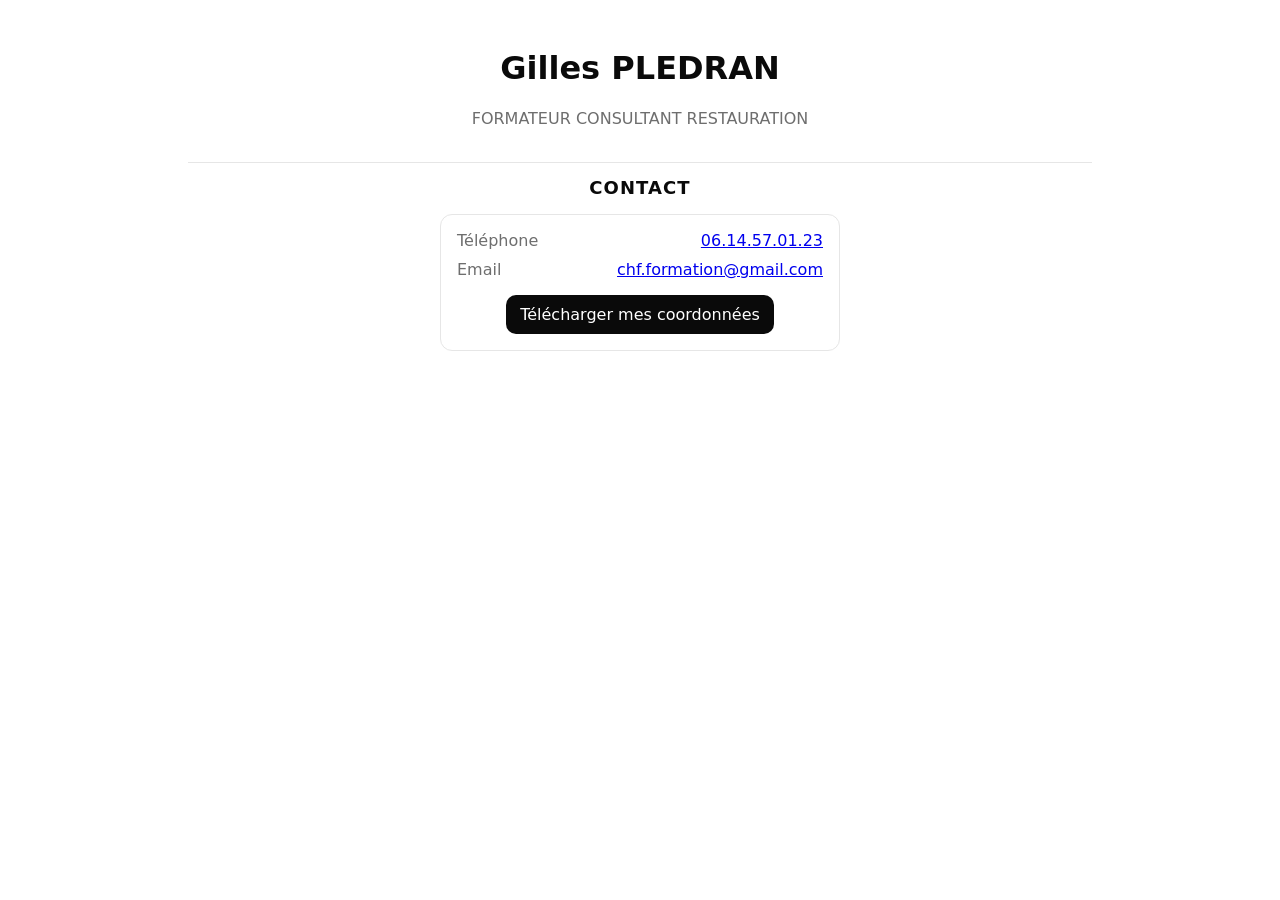
<file: index.html>
<!DOCTYPE html>
<html lang="fr">
<head>
<meta charset="utf-8">
<meta name="viewport" content="width=device-width, initial-scale=1">
<title>Gilles Plédran — Formateur Consultant</title>
<link rel="stylesheet" href="style.css">
</head>
<body>
<div class="container">
  <header class="header">
    <img id="profile" src="assets/profile.png" class="profile-img hidden-mode">
    <img id="logo" src="assets/logo.jpg" class="hidden-mode" width="297,142857143" height="211,714285714">
    <h1>Gilles PLEDRAN</h1>
    <p class="subtitle">FORMATEUR CONSULTANT RESTAURATION</p>
  </header>

  <section id="contact" class="section">
    <h2>Contact</h2>
    <div class="card">
      <div class="list">
        <div id="contact-phone" class="row"><span class="k">Téléphone</span><a href="tel:+33614570123">06.14.57.01.23</a></div>
        <div id="contact-mail" class="row"><span class="k">Email</span><a href="mailto:chf.formation@gmail.com">chf.formation@gmail.com</a></div>
      </div>
      <a class="btn" href="assets/Gilles_Pledran.vcf" download="Gilles_Pledran.vcf">Télécharger mes coordonnées</a>
    </div>
  </section>

  <section id="intervention" class="section hidden-mode">
    <h2>Domaines d'intervention</h2>
    <div class="card" style="text-align: left; width: fit-content; margin: 0 auto;">
      <div class="list">
          <div>• Hygiène et sécurité, PMS, hygiénoscopie</div>
          <div>• Formation DUERP</div>
          <div>• Techniques de Cuisine Traditionnelle</div>
          <div>• Spécificités de la Cuisine Collective</div>
          <div>• Préparation des CQP IH / TP / TFP IH</div>
          <div>• Préparation des Titres Pro cuisinier</div>
          <div>• Mise en place des produits bio</div>
          <div>• Nouvelles techniques (basse température, sous-vide...)</div>
          <div>• Analyse coût matière, définir des objectifs</div>
          <div>• Atelier de cuisine adapté aux jeunes publics</div>
          <div>• Initiation aux saveurs du monde</div>
          <div>• Animation contexte difficile (milieu carcérale & insertion)</div>
          <div>• Formation management équipe encadrement</div>
      </div>
    </div>
  </section>

  <section id="parcours" class="section hidden-mode">
    <h2>Parcours</h2>
    <div class="grid">
      
      <div class="card">
        <h3>Activité Professionnelle</h3>
        
        <div class="card">
            <div>
              <div><b>LABLEARNING</b></div>
              <div class="small">2025 – Aujourd'hui</div>
              <div class="small">Formation HACCP Fastfood/Streetfood</div>
            </div>
        </div>
        
        <div class="card">
            <div>
              <div><b>STELO-FORMATION</b></div>
              <div class="small">2018 – Aujourd'hui</div>
              <div class="small">Formation des CQP / TP / TFP IH. Commis. Chefs. Chefs gérant</div>
            </div>
        </div>

        <div class="card">
            <div>
              <div><b>SFC GROUP</b></div>
              <div class="small">2018 – Aujourd'hui</div>
              <div class="small">Formation HACCP mise en place PMS audit hygiène</div>
            </div>
        </div>

        <div class="card">
            <div>
              <div><b>D.C.A prévention</b></div>
              <div class="small">2018 – Aujourd'hui</div>
              <div class="small">Audit & Conseils, mise en place d’actions d’accompagnement</div>
            </div>
        </div>

        <div class="card">
            <div>
              <div><b>MNA Conseils</b></div>
              <div class="small">2010 – 2018</div>
              <div class="small">Formation management équipe encadrement (desk, cuisine, salle)</div>
            </div>
        </div>

        <div class="card">
            <div>
              <div><b>DYNAMIQUE CONSULTANT</b></div>
              <div class="small">2014 – Aujourd'hui</div>
              <div class="small">Formation sous vide</div>
            </div>
        </div>

        <div class="card">
            <div>
              <div><b>PROM’HOTE/ IFITEL</b></div>
              <div class="small">2009 – Aujourd'hui</div>
              <div class="small">Intervenant C.Q.P/IH</div>
            </div>
        </div>

        <div class="card">
            <div>
              <div><b>FORGECO/ COOK’N’CO</b></div>
              <div class="small">2009 – Aujourd'hui</div>
              <div class="small">Formateur Adultes en réinsertion, en maison d’arrêt</div>
            </div>
        </div>

        <div class="card">
            <div>
              <div><b>AFEC</b></div>
              <div class="small">4 mois</div>
              <div class="small">Formateur référent Titre Pro IH</div>
            </div>
        </div>

        <div class="card">
            <div>
              <div><b>INFA</b></div>
              <div class="small">10 mois</div>
              <div class="small">Intervenant C.A.P Petite Enfance</div>
            </div>
        </div>

        <div class="card">
            <div>
              <div><b>Lycée hôtelier EUGENIE COTTON</b></div>
              <div class="small">9 mois</div>
              <div class="small">Formateur C.A.P Cuisinier</div>
            </div>
        </div>

        <div class="card">
            <div>
              <div><b>BRC</b></div>
              <div class="small">300 heures</div>
              <div class="small">Formation introduire le bio dans les cantines scolaire</div>
            </div>
        </div>

        <div class="card">
            <div>
              <div><b>Association AURORE</b></div>
              <div class="small">2007 – 2008</div>
              <div class="small">Formateur Adultes en réinsertion</div>
            </div>
        </div>

      </div>

      <div class="card">
        <h3>Certifications & Diplômes</h3>
        
        <div class="card">
            <div>
              <div><b>MICROSOFT 365</b></div>
              <div class="small">Écosystème, gestion des données</div>
              <div class="small">2024</div>
            </div>
        </div>

        <div class="card">
            <div>
              <div><b>Cybersécurité, RGPD</b></div>
              <div class="small">2024</div>
            </div>
        </div>

        <div class="card">
            <div>
              <div><b>F.L.E</b></div>
              <div class="small">Certification enseignement F.L.E alliance Française</div>
              <div class="small">2019</div>
            </div>
        </div>  
     
        <div class="card">
            <div>
              <div><b>ADEFIH</b></div>
              <div class="small">Formateur labellisé ADEFIH pour formation de Tuteur. Ambassadeur Métiers</div>
              <div class="small">2011</div>
            </div>
        </div>

        <div class="card">
            <div>
              <div><b>Certification RNCP</b></div>
              <div class="small">Formation de Formateur Niv II • SIPCA</div>
              <div class="small">2010</div>
            </div>
        </div>

        <div class="card">
            <div>
              <div><b>Formation HACCP /PMS</b></div>
              <div class="small">Permanente</div>
            </div>
        </div>

        <div class="card">
            <div>
              <div><b>Formation Gestion en intra CERES</b></div>
              <div class="small">1998</div>
            </div>
        </div>

        <div class="card">
            <div>
              <div><b>C.A.P Cuisine EPMT IH</b></div>
              <div class="small">1984</div>
            </div>
        </div> 

      </div>
    </div>
    <button class="expand-button" id="toggle-parcours" title="Voir plus">
      ▼
    </button>
  </section>
  
  <section id="skills" class="section hidden-mode">
    <h2>Expertise Technique</h2>
    <div class="list" style="text-align: center; width: 100%; max-width: 350px; margin: 0 auto;">
      <div class="card">
        <div class="badges">
          <span class="badge" style="text-align: center; width: 100%; max-width: 350px; margin: 0 auto;">HACCP & Hygiène</span>
          <span class="badge" style="text-align: center; width: 100%; max-width: 350px; margin: 0 auto;">Cuisine Traditionnelle</span>
          <span class="badge" style="text-align: center; width: 100%; max-width: 350px; margin: 0 auto;">Cuisine Collective</span>
          <span class="badge" style="text-align: center; width: 100%; max-width: 350px; margin: 0 auto;">Cuisson Sous-vide</span>
          <span class="badge" style="text-align: center; width: 100%; max-width: 350px; margin: 0 auto;">Basse température</span>
          <span class="badge" style="text-align: center; width: 100%; max-width: 350px; margin: 0 auto;">Produits Bio</span>
          <span class="badge" style="text-align: center; width: 100%; max-width: 350px; margin: 0 auto;">Analyse Coût Matière</span>
          <span class="badge" style="text-align: center; width: 100%; max-width: 350px; margin: 0 auto;">Audit & PMS</span>
          <span class="badge" style="text-align: center; width: 100%; max-width: 350px; margin: 0 auto;">DUERP</span>
          <span class="badge" style="text-align: center; width: 100%; max-width: 350px; margin: 0 auto;">Snaking</span>
        </div>
      </div>
    </div>
  </section>

  <section id="references" class="section hidden-mode">
    <h2>Références</h2>
    <div class="list">
      <div class="card" style="text-align: center; width: 100%; max-width: 350px; margin: 0 auto;">
        <b>Le Micocoule</b>
      </div>
      <div class="card" style="text-align: center; width: 100%; max-width: 350px; margin: 0 auto;">
        <b>Clinique de Garches</b>
      </div>
      <div class="card" style="text-align: center; width: 100%; max-width: 350px; margin: 0 auto;">
        <b>Ambassade de France</b>
      </div>
      <div class="card" style="text-align: center; width: 100%; max-width: 350px; margin: 0 auto;">
        <b>Groupe BLANC</b>
      </div>
      <div class="card" style="text-align: center; width: 100%; max-width: 350px; margin: 0 auto;">
        <b>Saisonnier</b>
        <br>
        <b>"Corse", "Alpes", "Suisses", "Sud-Ouest", "Italie"</b>
      </div>
    </div>
  </section>

  <footer id="footer" class="hidden-mode">EI Siret 49252061400024 / Urssaf PARIS 13eme / APE 8559A<br>Enregistré sous le numéro 11756086675.<br>Cet enregistrement ne vaut pas agrément de l’Etat</footer>
</div>

<script>
    document.addEventListener("DOMContentLoaded", function() {
    const urlParams = new URLSearchParams(window.location.search);
    
    if (urlParams.get('settings') === "CHF") {
        
        const elementsToShow = ['contact', 'intervention', 'parcours', 'references', 'skills', 'footer', 'logo']; 
        
        elementsToShow.forEach(id => {
            const el = document.getElementById(id);
            if (el) {
                el.classList.remove('hidden-mode');
            }
        });

        console.log("Je jure solennellement que mes intentions sont mauvaises.\nMéfait accompli");
    } else {
      const elementsToShow = ['profile']; 
      
      elementsToShow.forEach(id => {
            const el = document.getElementById(id);
            if (el) {
                el.classList.add('hidden-mode');
            }
        });
    }
    
    const toggleBtn = document.getElementById('toggle-parcours');
    const parcoursSection = document.getElementById('parcours');

    toggleBtn.addEventListener('click', function() {
        parcoursSection.classList.toggle('expanded');
        this.classList.toggle('active');
        
        if (parcoursSection.classList.contains('expanded')) {
            this.title = "Voir moins";
        } else {
            this.title = "Voir plus";
        }
    });
});
</script>

</body>
</html>
</file>
<file: style.css>
:root{
  --bg:#ffffff;
  --fg:#0a0a0a;
  --muted:#6e6e6e;
  --line:#e6e6e6;
}
*{box-sizing:
  border-box
}
html,body{
  margin:0;
  padding:0;
  background:var(--bg);
  color:var(--fg);
  font-family:system-ui,-apple-system,Segoe UI,Roboto,Arial,sans-serif
}
h1, h2, h3 {
  text-align: center;
}
.container{
  max-width:960px;
  margin:0 auto;
  padding:28px
}
.header{
  text-align: center;
  margin-bottom: 20px;
}
.profile-img{
  width: 120px;
  height: 120px;
  border-radius: 50%;
  object-fit: cover;
  background: #f2f2f2;
  margin-bottom: 12px;
}
.subtitle{
  margin: 4px 0 0;
  color: var(--muted);
}
.brand{
  display:flex;
  gap:16px;
  align-items:center
}
.brand img{
  width:72px;
  height:72px;
  border-radius:50%;
  object-fit:cover;
  background:#f2f2f2
}
.brand h1{
  font-size:28px;
  margin:0
}
.brand p{
  margin:4px 0 0;
  color:var(--muted)
}
.section{
  margin-top:34px;
  padding-top:14px;
  border-top:1px solid var(--line)
}
.section h2{
  font-size:18px;
  margin:0 0 16px;
  text-transform:uppercase;
  letter-spacing:.06em
}
.grid{
  display:grid;
  grid-template-columns:1fr;
  gap:16px
}
@media(min-width:760px){
  .grid{
    grid-template-columns:repeat(2,1fr)
  }
}
.card{
  border:1px solid var(--line);
  border-radius:12px;
  padding:16px
}
.card .btn {
  display: block;
  margin: 16px auto 0 auto;
  text-align: center;
  width: fit-content;
}
.list{
  display:grid;
  gap:10px
}
.row{
  display:flex;
  justify-content:space-between;
  gap:10px
}
.k{
  color:var(--muted)
}
.badges{
  display:flex;
  gap:8px;
  flex-wrap:wrap
}
.badge{
  border:1px solid var(--fg);
  padding:6px 10px;
  border-radius:999px;
  font-size:13px
}
.media{
  display:flex;
  gap:14px;
  align-items:center
}
.media img{
  width:56px;
  height:56px;
  object-fit:contain;
  filter:grayscale(100%)
}
a.btn{
  display:inline-block;
  background:var(--fg);
  color:#fff;
  text-decoration:none;
  padding:10px 14px;
  border-radius:10px
}
.small{
  font-size:14px;
  color:var(--muted)
}
footer{
  margin:36px 0 8px;
  color:var(--muted);
  font-size:13px;
  text-align:center
}
#parcours .card .card {
  margin-bottom: 16px;
}
#contact .card {
  max-width: 400px;
  margin: 0 auto;
}
.hidden-mode {
  display: none !important;
}

/* Masquer les cartes au-delà de la 3ème par défaut */
.grid .card .card:nth-child(n+5) { /* n+5 car le titre h3 est le 1er enfant */
  display: none;
}

/* Classe pour afficher tout quand la section est active */
.section.expanded .grid .card .card {
  display: block;
}

/* Style du bouton flèche */
.expand-button {
  display: block;
  margin: 20px auto 0;
  background: none;
  border: 1px solid var(--line);
  border-radius: 50%;
  width: 40px;
  height: 40px;
  cursor: pointer;
  transition: transform 0.3s ease, background 0.3s ease;
  display: flex;
  align-items: center;
  justify-content: center;
  font-size: 20px;
}

.expand-button:hover {
  background: var(--line);
}

.expand-button.active {
  transform: rotate(180deg);
}
</file>
